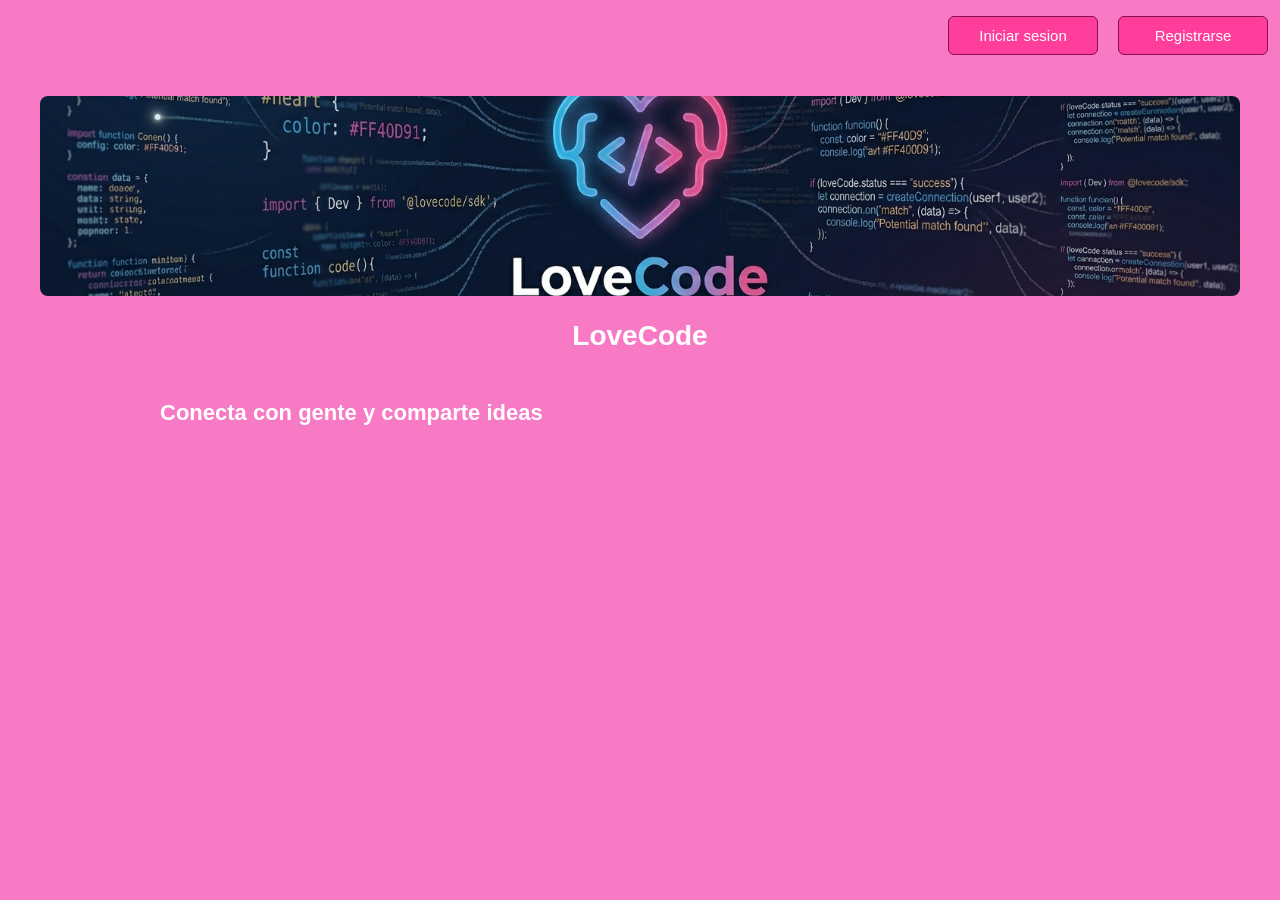
<file: frontend/index.html>
<!DOCTYPE html>
<html lang="en">
<head>
    <meta charset="UTF-8">
    <meta name="viewport" content="width=device-width, initial-scale=1.0">
    <link rel="stylesheet" href="style.css">
    <title>Document</title>
</head>
<body>
    <br><br>
    <img src="logo_.png" alt="Imagen de ejemplo" width="1400" height="300">


    <h1>Conecta con gente y comparte ideas</h1>
    <h2>LoveCode</h2>

    <div class="nav-buttons">
        <a href="login.html">Iniciar sesion</a>
        <a href="register.html">Registrarse</a>
    </div>

</body>
</html>
</file>
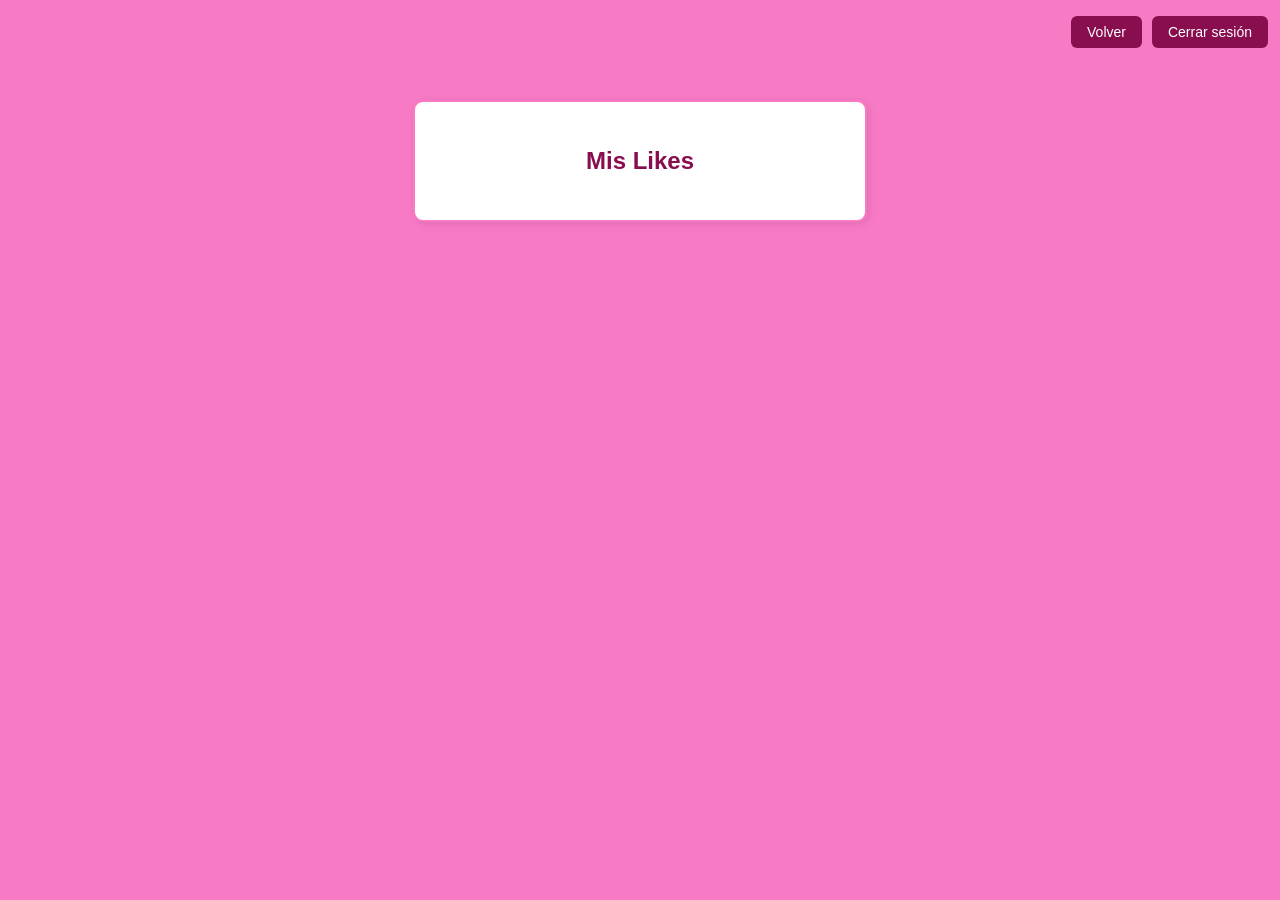
<file: frontend/likes.html>
<!DOCTYPE html>
<html lang="es">
<head>
    <meta charset="UTF-8">
    <meta name="viewport" content="width=device-width, initial-scale=1.0">
    <title>Mis Likes</title>
    <link rel="stylesheet" href="miperfil.css">
</head>
<body>
    <div class="navbar">
        <button onclick="window.location.href='perfiles.html'">Volver</button>
        <button onclick="cerrarSesion()">Cerrar sesión</button>
    </div>

    <div class="container">
        <h2>Mis Likes</h2>
        <div id="lista"></div>
    </div>

    <script src="likes.js"></script>
</body>
</html>
</file>
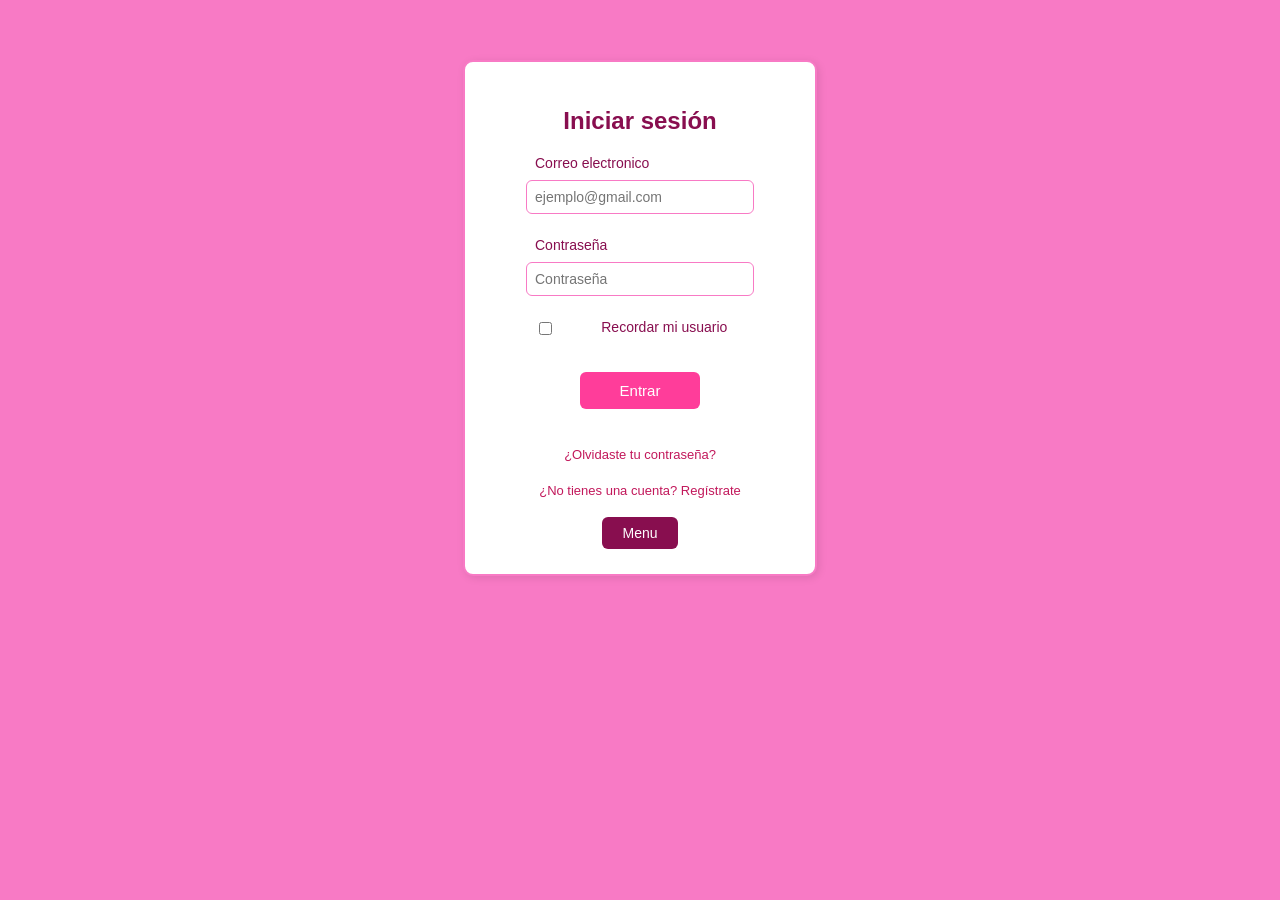
<file: frontend/login.html>
<!DOCTYPE html>
<html lang="en">
<head>
    <meta charset="UTF-8">
    <meta name="viewport" content="width=device-width, initial-scale=1.0">
    <link rel="stylesheet" href ="login.css">
    <title>Iniciar sesión</title>
</head>
<body>
     <div class="container">
        <h2>Iniciar sesión</h2>

        <label for="email">Correo electronico</label>

        <input type="email" id="email" name="email" placeholder="ejemplo@gmail.com" required>
        <br><br>

        <label for="password">Contraseña</label>
        <input type="password" id="password" name="password" placeholder="Contraseña" required>
        <br><br>

        <div class="recordar">
            <input type="checkbox" id="recordar" name="recordar">
            <label for="recordar">Recordar mi usuario</label>
        </div>
        <br>
        <input type="submit" value="Entrar">
        <br><br>
        <div class="links">
            <a href="olvidaste tu contraseña">¿Olvidaste tu contraseña?</a>
        </div>
        <br>
        <div class="links">
            <a href="register.html">¿No tienes una cuenta? Regístrate</a>
        <br><br>
         </div>
        <div class="link">
            <button><a href="index.html">Menu</a></button>
             </div>
        <script src="login.js"></script>
     </div>
</body>
</html>
</file>
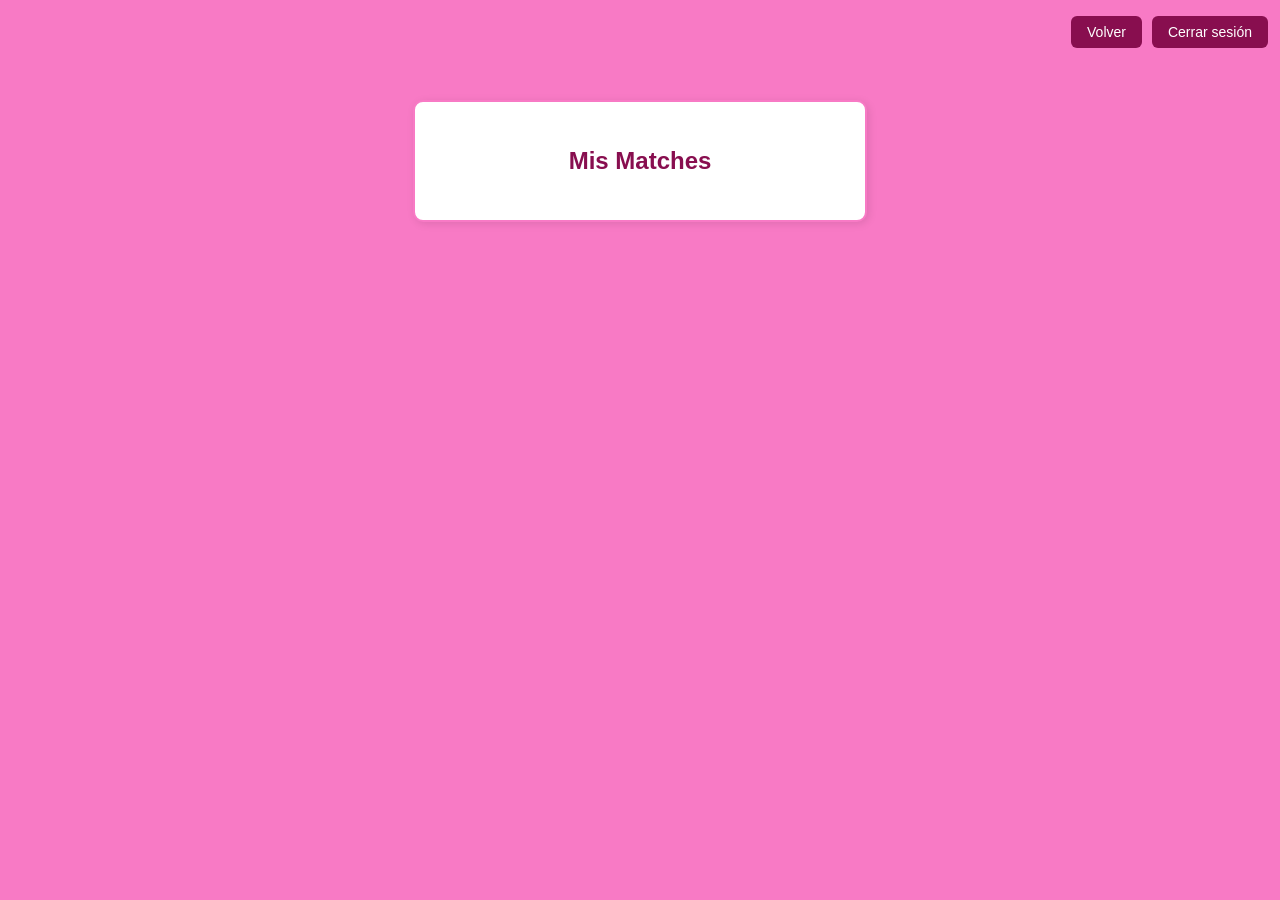
<file: frontend/matches.html>
<!DOCTYPE html>
<html lang="es">
<head>
    <meta charset="UTF-8">
    <meta name="viewport" content="width=device-width, initial-scale=1.0">
    <title>Mis Matches</title>
    <link rel="stylesheet" href="miperfil.css">
</head>
<body>
    <div class="navbar">
        <button onclick="window.location.href='perfiles.html'">Volver</button>
        <button onclick="cerrarSesion()">Cerrar sesión</button>
    </div>

    <div class="container">
        <h2>Mis Matches</h2>
        <div id="lista"></div>
    </div>

    <script src="matches.js"></script>
</body>
</html>
</file>
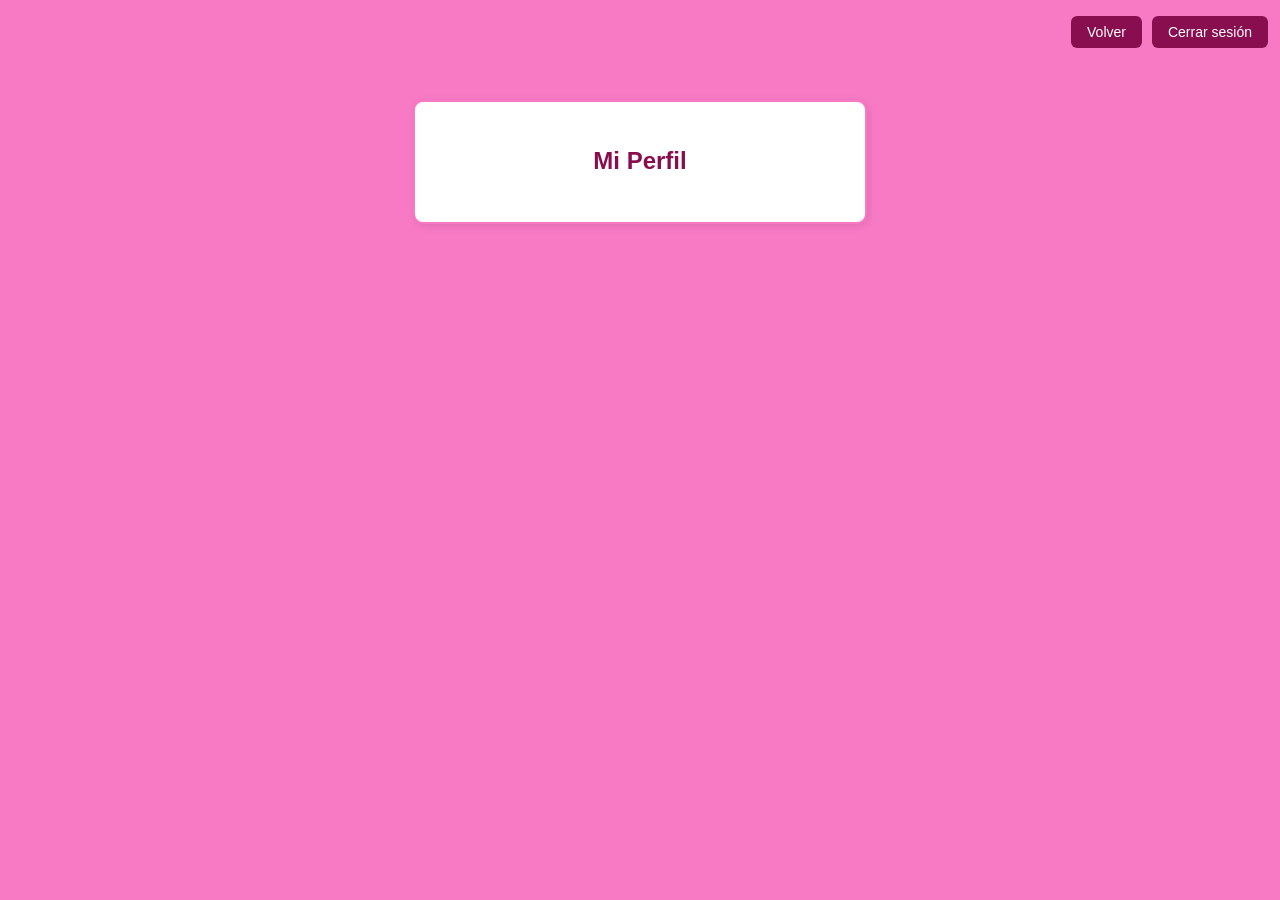
<file: frontend/miperfil.html>
<!DOCTYPE html>
<html lang="es">
<head>
    <meta charset="UTF-8">
    <meta name="viewport" content="width=device-width, initial-scale=1.0">
    <title>Mi Perfil</title>
    <link rel="stylesheet" href="miperfil.css">
</head>
<body>
    <div class="navbar">
        <button onclick="window.location.href='perfiles.html'">Volver</button>
        <button onclick="cerrarSesion()">Cerrar sesión</button>
    </div>

    <div class="container">
        <h2>Mi Perfil</h2>
        <h3 id="nombre"></h3>
        <p id="usuario"></p>
        <p id="email"></p>
        <p id="ciudad"></p>
        <p id="descripcion"></p>
        <div class="tecnologias" id="tecnologias"></div>
    </div>

    <script src="miperfil.js"></script>
</body>
</html>
</file>
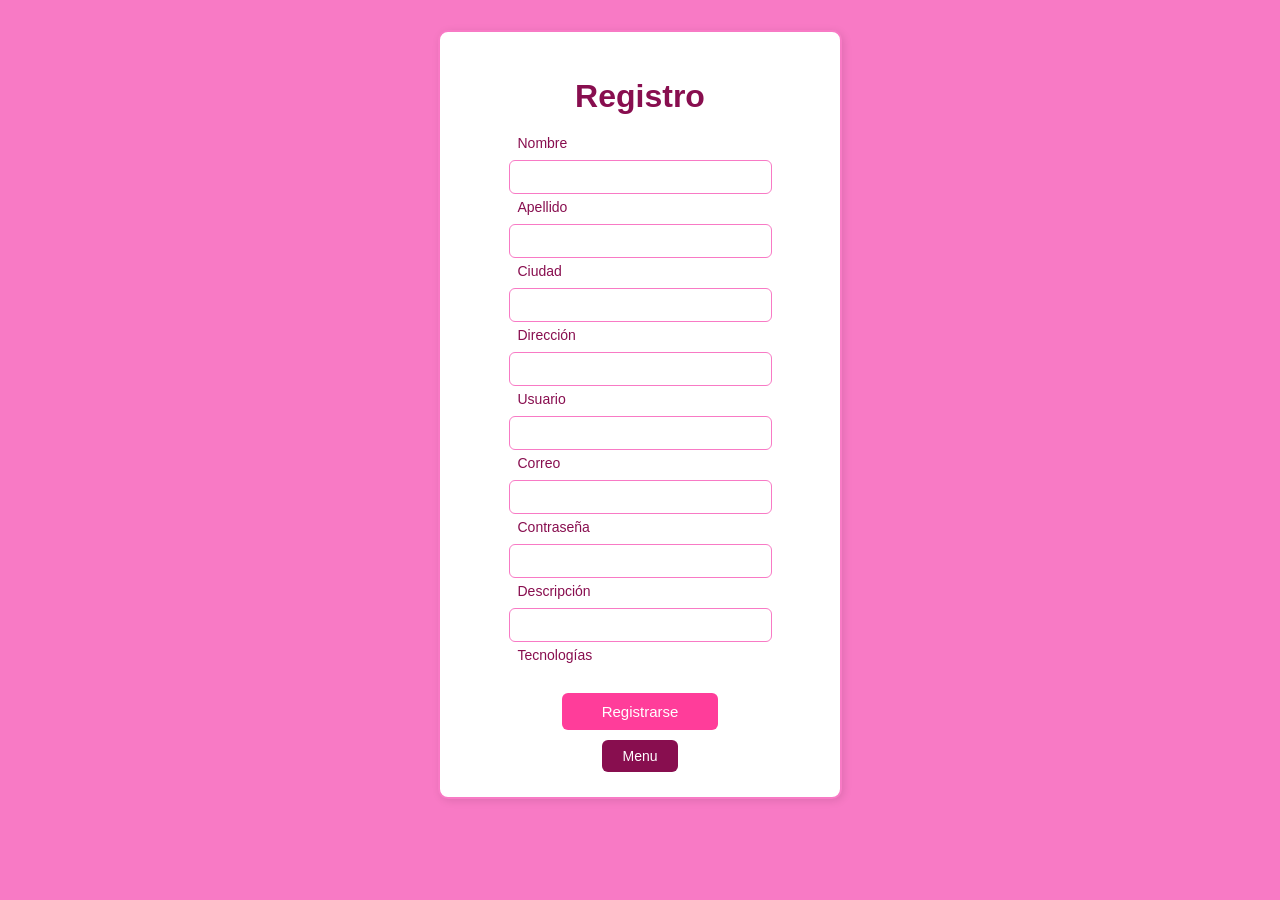
<file: frontend/register.html>
<!DOCTYPE html>
<html lang="en">
<head>
    <meta charset="UTF-8">
    <meta name="viewport" content="width=device-width, initial-scale=1.0">
    <link rel=stylesheet href="register.css">
    <title>Document</title>
</head>
<body>
    <div class="container">
    <h1>Registro</h1>

    <label>Nombre</label>
    <input type="text" id ="nombre">

    <label>Apellido</label>
    <input type="text" id="apellido">

    <label>Ciudad</label>
    <input type="text" id="ciudad">

    <label>Dirección</label>
    <input type="text" id="direccion">

    <label>Usuario</label>
    <input type="text" id="usuario">

    <label>Correo</label>
    <input type="email" id="email">

    <label>Contraseña</label>
    <input type="password" id="password">

    <label>Descripción</label>
    <input type="text" id="descripcion">

    <label>Tecnologías</label>
<div id="tecnologias" style="display: flex; flex-wrap: wrap; gap: 8px; justify-content: center; margin: 10px 0;">
</div>

    <input type="submit" value="Registrarse">

    <div class="link">
        <button><a href="index.html">Menu</a></button>
    </div>
     <script src="register.js"></script>
</div>

</body>
</html>
</file>
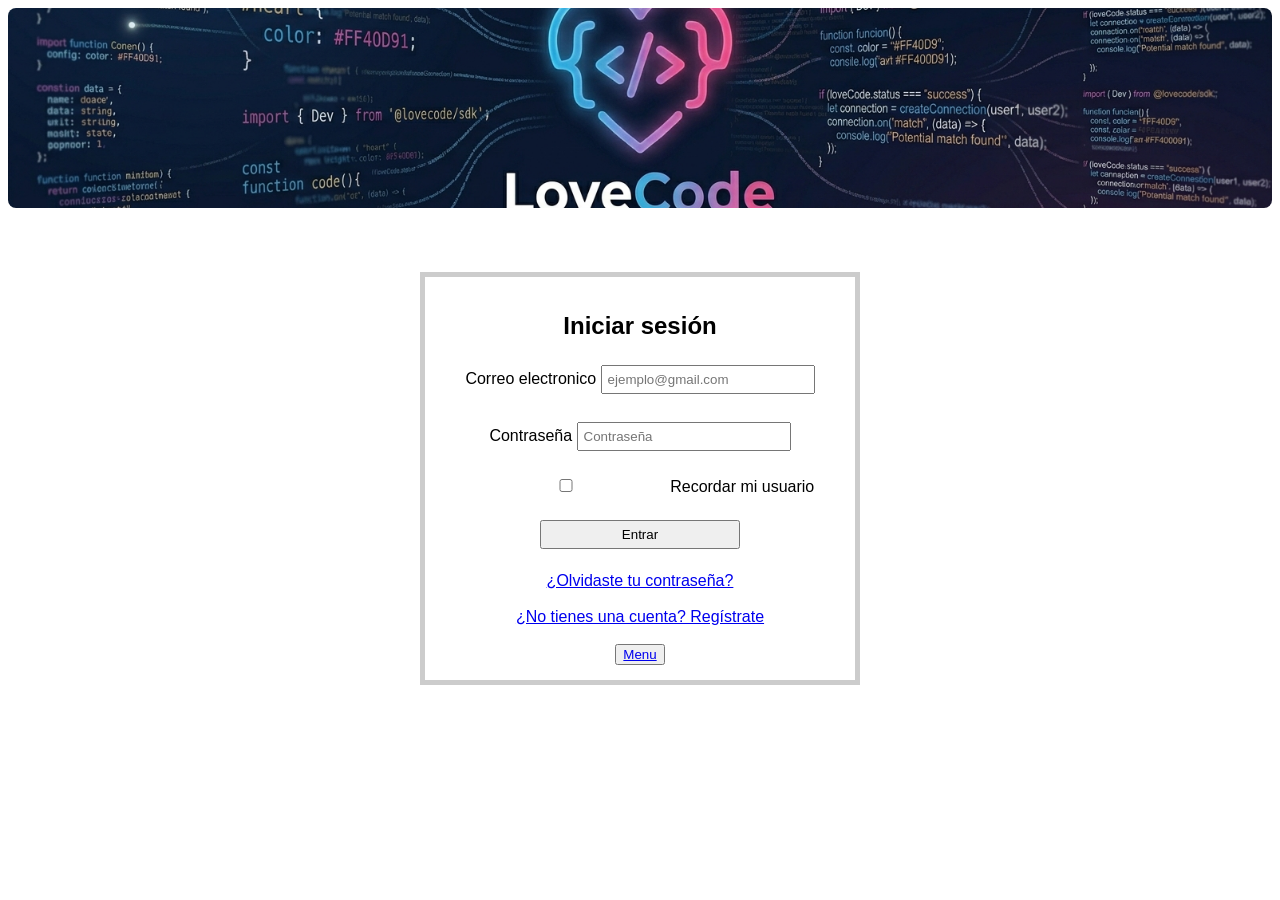
<file: proyecto_3_trimestre_lenguaje_de_marcas/login.html>
<!DOCTYPE html>
<html lang="en">
<head>
    <meta charset="UTF-8">
    <meta name="viewport" content="width=device-width, initial-scale=1.0">
    <link rel="stylesheet" href ="login.css">
    <title>Iniciar sesión</title>
</head>
<body>
    <img src="logo_.png" alt="Imagen de ejemplo"width="1400" height="300">
     <div class="container">
        <h2>Iniciar sesión</h2>

        <label for="email">Correo electronico</label>

        <input type="email" id="email" name="email" placeholder="ejemplo@gmail.com" required>
        <br><br>

        <label for="password">Contraseña</label>
        <input type="password" id="password" name="password" placeholder="Contraseña" required>
        <br><br>

        <div class="recordar">
            <input type="checkbox" id="recordar" name="recordar">
            <label for="recordar">Recordar mi usuario</label>
        </div>
        <br>
        <input type="submit" value="Entrar">
        <br><br>
        <div class="links">
            <a href="olvidaste tu contraseña">¿Olvidaste tu contraseña?</a>
        </div>
        <br>
        <div class="links">
            <a href="register.html">¿No tienes una cuenta? Regístrate</a>
        <br><br>
         </div>
        <div class="link">
            <button><a href="index.html">Menu</a></button>
             </div>
     </div>

    </form>
</body>
</html>
</file>
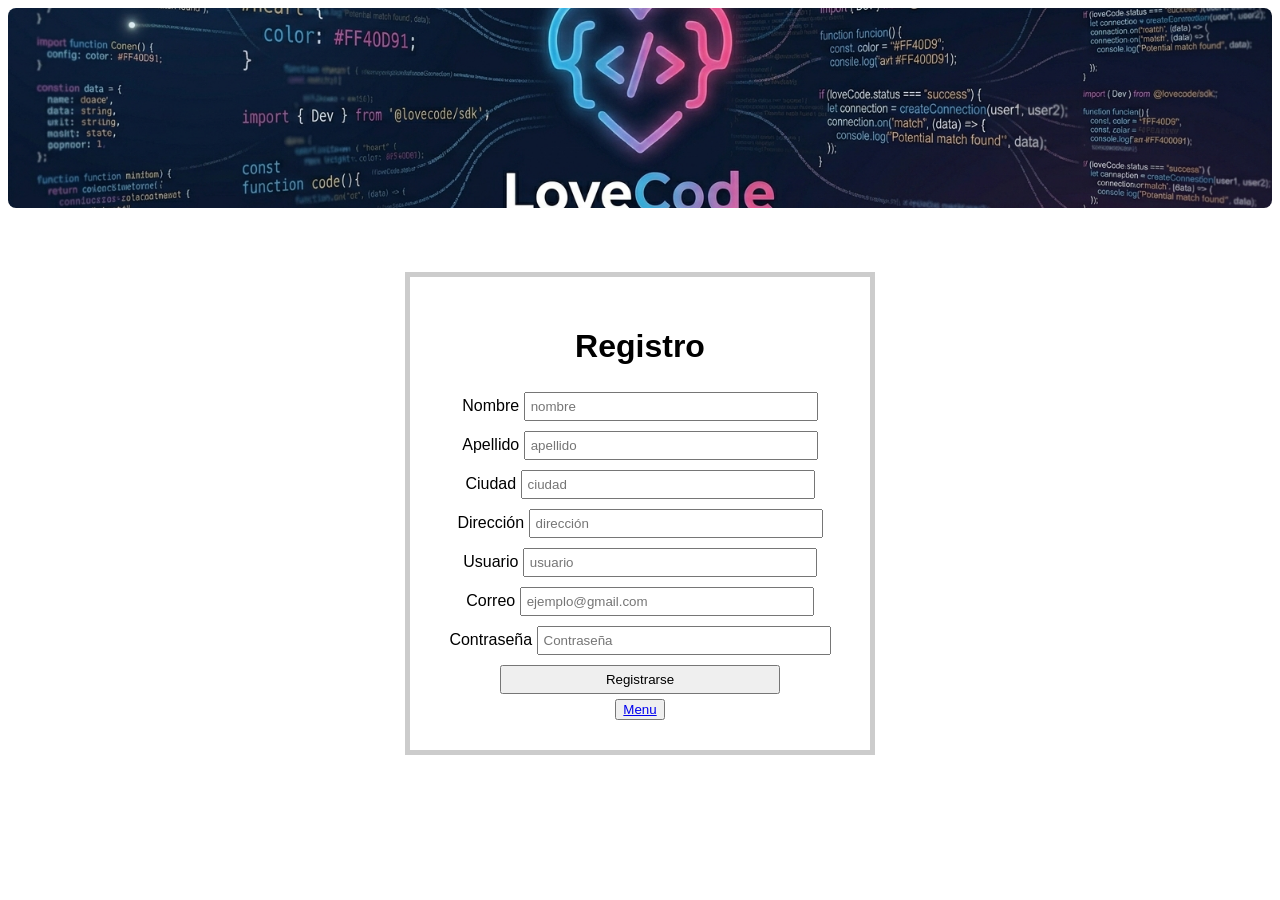
<file: proyecto_3_trimestre_lenguaje_de_marcas/register.html>
<!DOCTYPE html>
<html lang="en">
<head>
    <meta charset="UTF-8">
    <meta name="viewport" content="width=device-width, initial-scale=1.0">
    <link rel=stylesheet href="register.css">
    <title>Document</title>
</head>
<body>
    <img src="logo_.png" alt="Imagen de ejemplo"width="1400" height="300">
    <div class="container">
    <h1>Registro</h1>

    <label>Nombre</label>
    <input type="text" placeholder="nombre">

    <label>Apellido</label>
    <input type="text" placeholder="apellido">

    <label>Ciudad</label>
    <input type="text" placeholder="ciudad">

    <label>Dirección</label>
    <input type="text" placeholder="dirección">

    <label>Usuario</label>
    <input type="text" placeholder="usuario">

    <label>Correo</label>
    <input type="email" placeholder="ejemplo@gmail.com">

    <label>Contraseña</label>
    <input type="password" placeholder="Contraseña">

    <input type="submit" value="Registrarse">

    <div class="link">
        <button><a href="index.html">Menu</a></button>
    </div>
    </div>

</body>
</html>
</file>
<file: frontend/style.css>
* {
    margin: 0;
    padding: 0;
    box-sizing: border-box;
}

body {
    font-family: Arial, sans-serif;
    background: #f87ac5;
    display: flex;
    flex-direction: column;
    align-items: center;
    padding-top: 60px;
}

img {
    width: 100%;
    max-width: 1200px;
    height: 200px;
    object-fit: cover;
    border-radius: 8px;
    margin-bottom: 28px;
}

h1 {
    font-size: 22px;
    color: #ffffff;
    margin-bottom: 24px;
    left: 160px;
    position: fixed;
    top: 400px;
    z-index: 100;
}

h2 {
    font-size: 28px;
    color: #ffffff;
    font-weight: bold;
    text-align: center;
    position: fixed;
    top: 320px;
    z-index: 100;
}

.nav-buttons {
    position: fixed;
    top: 16px;
    right: 12px;
    display: flex;
    flex-direction: row;
    gap: 20px;
    z-index: 100;
}

a {
    display: block;
    width: 150px;
    padding: 10px;
    text-align: center;
    border-radius: 6px;
    font-size: 15px;
    text-decoration: none;
    margin-bottom: 12px;
}

a:first-of-type {
    background: #ff3d9a;
    color: #ffffff;
    border: 1px solid #880e4f;
}

a:last-of-type {
    background: #ff3d9a;
    color: #ffffff;
    border: 1px solid #880e4f;
}

a:hover {
    opacity: 0.8;
}
</file>
<file: frontend/miperfil.css>
body {
    font-family: Arial, sans-serif;
    background-color: #f87ac5;
    margin: 0;
    padding: 0;
}

img {
    width: 100%;
    max-width: 1600px;
    height: 250px;
    object-fit: cover;
    object-position: center top;
    border-radius: 0 0 20px 20px;
    margin-bottom: 10px;
    box-shadow: 0 4px 10px rgba(0,0,0,0.3);
}

.navbar {
    position: fixed;
    top: 16px;
    right: 12px;
    display: flex;
    gap: 10px;
    z-index: 100;
}

.navbar button {
    padding: 8px 16px;
    background-color: #880e4f;
    color: white;
    border: none;
    border-radius: 6px;
    cursor: pointer;
    font-size: 14px;
}

.navbar button:hover {
    opacity: 0.8;
}

.container {
    width: 400px;
    margin: 100px auto;
    padding: 25px;
    background-color: #ffffff;
    border: 2px solid #f87ac5;
    border-radius: 10px;
    text-align: center;
    box-shadow: 2px 2px 8px rgba(0,0,0,0.1);
}

h2 {
    color: #880e4f;
    margin-bottom: 20px;
}

h3 {
    color: #880e4f;
    font-size: 22px;
    margin-bottom: 8px;
}

p {
    color: #c2185b;
    font-size: 14px;
    margin-bottom: 6px;
}

.tecnologias {
    display: flex;
    flex-wrap: wrap;
    gap: 6px;
    justify-content: center;
    margin-top: 10px;
}

.tecnologias span {
    background-color: #f87ac5;
    color: white;
    padding: 4px 10px;
    border-radius: 20px;
    font-size: 12px;
}
.perfil-item {
    padding: 10px;
    border-bottom: 1px solid #f87ac5;
    text-align: left;
}

.perfil-item h3 {
    color: #880e4f;
    font-size: 16px;
}

.perfil-item p {
    color: #c2185b;
    font-size: 13px;
}
</file>
<file: frontend/login.css>
body {
    font-family: Arial, sans-serif;
    background-color: #f87ac5;
    margin: 0;
    padding: 0;
}


.container {
    width: 300px;
    margin: 60px auto;
    padding: 25px;
    background-color: #ffffff;
    border: 2px solid #f87ac5;
    border-radius: 10px;
    text-align: center;
    box-shadow: 2px 2px 8px rgba(0,0,0,0.1);
}

h2 {
    color: #880e4f;
    margin-bottom: 20px;
}

label {
    display: block;
    color: #880e4f;
    font-size: 14px;
    margin-bottom: 4px;
    text-align: left;
    margin-left: 15%;
}

input[type="email"],
input[type="password"] {
    width: 70%;
    padding: 8px;
    margin: 5px 0;
    border: 1px solid #f87ac5;
    border-radius: 6px;
    font-size: 14px;
}

.recordar {
    display: flex;
    align-items: center;
    justify-content: flex-start;
    margin-left: 15%;
    gap: 8px;
    color: #880e4f;
    font-size: 14px;
    margin-bottom: 15px;
}

input[type="submit"] {
    padding: 10px 40px;
    background-color: #ff3d9a;
    color: white;
    border: none;
    border-radius: 6px;
    cursor: pointer;
    font-size: 15px;
    display: block;
    margin: 0 auto;
}

input[type="submit"]:hover {
    opacity: 0.8;
}


.links a {
    color: #c2185b;
    font-size: 13px;
    text-decoration: none;
}

.links a:hover {
    text-decoration: underline;
}

button {
    padding: 8px 20px;
    background-color: #880e4f;
    color: white;
    border: none;
    border-radius: 6px;
    cursor: pointer;
    font-size: 14px;
}

button a {
    color: white;
    text-decoration: none;
}

button:hover {
    opacity: 0.8;
}
</file>
<file: frontend/register.css>
body {
    font-family: Arial, sans-serif;
    background-color: #f87ac5;
    margin: 0;
    padding: 0;
}


.container {
    width: 350px;
    margin: 30px auto;
    padding: 25px;
    background-color: #ffffff;
    border: 2px solid #f87ac5;
    border-radius: 10px;
    text-align: center;
    box-shadow: 2px 2px 8px rgba(0,0,0,0.1);
}

h1 {
    color: #880e4f;
    margin-bottom: 20px;
}

label {
    display: block;
    color: #880e4f;
    font-size: 14px;
    margin-bottom: 4px;
    text-align: left;
    margin-left: 15%;
}

input[type="text"],
input[type="email"],
input[type="password"] {
    width: 70%;
    padding: 8px;
    margin: 5px 0;
    border: 1px solid #f87ac5;
    border-radius: 6px;
    font-size: 14px;
}

input[type="submit"] {
    padding: 10px 40px;
    background-color: #ff3d9a;
    color: white;
    border: none;
    border-radius: 6px;
    cursor: pointer;
    font-size: 15px;
    margin-top: 10px;
}

input[type="submit"]:hover {
    opacity: 0.8;
}

#tecnologias {
    display: flex;
    flex-wrap: wrap;
    gap: 8px;
    justify-content: center;
    margin: 10px 0;
}

#tecnologias label {
    display: flex;
    align-items: center;
    gap: 4px;
    color: #880e4f;
    font-size: 13px;
    margin-left: 0;
    background-color: #ffb3d9;
    padding: 4px 10px;
    border-radius: 20px;
    cursor: pointer;
}

#tecnologias input[type="checkbox"] {
    width: auto;
    margin: 0;
}

button {
    padding: 8px 20px;
    background-color: #880e4f;
    color: white;
    border: none;
    border-radius: 6px;
    cursor: pointer;
    font-size: 14px;
    margin-top: 10px;
}

button a {
    color: white;
    text-decoration: none;
}

button:hover {
    opacity: 0.8;
}
</file>
<file: proyecto_3_trimestre_lenguaje_de_marcas/login.css>
body {
    font-family: Arial, sans-serif;
    background-color: #ffffff;
}

.container {
    width: 400px;
    margin: 50px auto;
    padding: 15px;
    background-color: rgb(255, 255, 255);
    border: 5px solid #ccc;
    text-align: center;
}

h1 {
    font-size: 28px;
    color: #ffffff;
    margin-bottom: 24px;
}


input {
    width: 50%;
    padding: 5px;
    margin: 5px 0;
}

input[type="submit"] {
    cursor: pointer;
}

img {
  width: 100%;
  max-width: 1600px;
  height: 200px;
  object-fit: cover;
  border-radius: 8px;
  margin-bottom: 10px;
}
</file>
<file: proyecto_3_trimestre_lenguaje_de_marcas/register.css>
body {
    font-family: Arial, sans-serif;
    background-color: #ffffff;
}

.container {
    width: 400px;
    margin: 50px auto;
    padding: 30px;
    background-color: white;
    border: 5px solid #ccc;
    text-align: center;
}


input {
    width: 70%;
    padding: 5px;
    margin: 5px 0;
}

input[type="submit"] {
    cursor: pointer;
}

img {
  width: 100%;
  max-width: 1600px;
  height: 200px;
  object-fit: cover;
  border-radius: 8px;
  margin-bottom: 10px;
}
</file>
